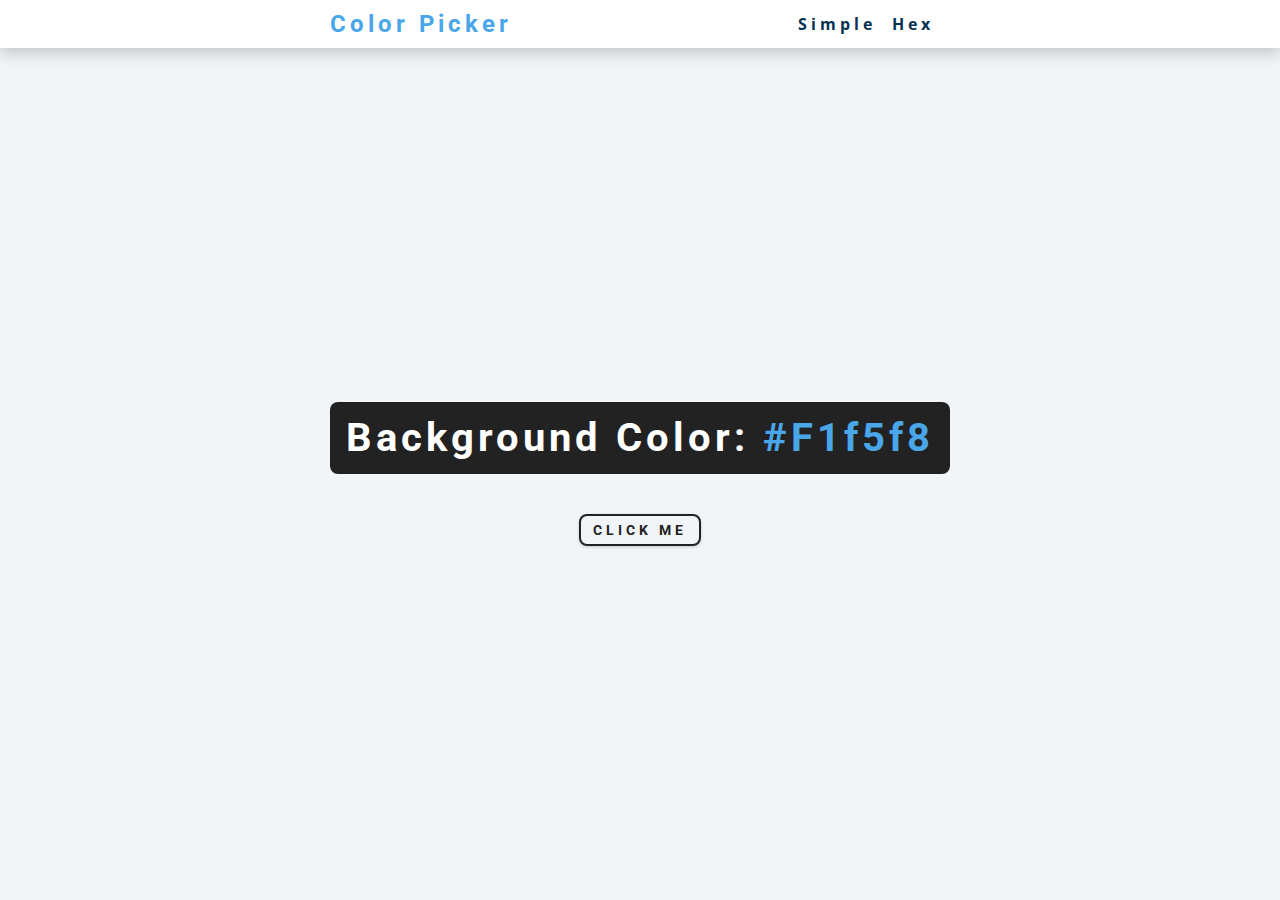
<file: index.html>
<!DOCTYPE html>
<html lang="en">
  <head>
    <meta charset="UTF-8" />
    <meta name="viewport" content="width=device-width, initial-scale=1.0" />
    <link rel="stylesheet" href="style.css" />
    <title>Color Picker</title>
  </head>
  <body>
    <nav>
      <div class="nav-bar">
        <h4 class="title">color picker</h4>
        <ul class="pick-type">
          <li><a href="index.html">simple</a></li>
          <li><a href="hex.html">hex</a></li>
        </ul>
      </div>
    </nav>
    <main>
      <div class="container">
        <h2 class="bg-color">
          background color: <span class="color"> #F1f5f8</span>
        </h2>
        <button class="btn" id='btn'>click me</button>
      </div>
    </main>
    <script src="app.js"></script>
  </body>
</html>
</file>
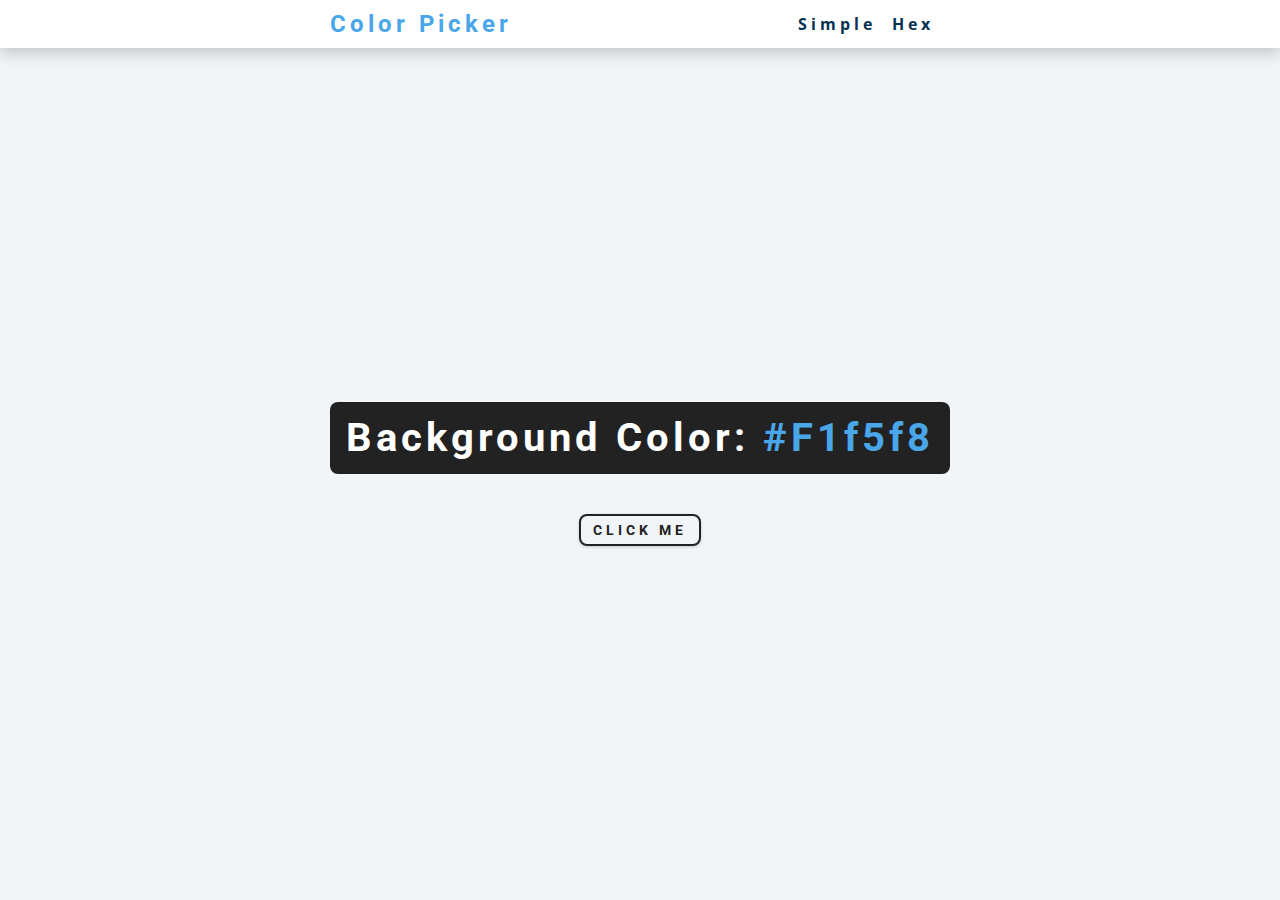
<file: hex.html>
<!DOCTYPE html>
<html lang="en">
  <head>
    <meta charset="UTF-8" />
    <meta name="viewport" content="width=device-width, initial-scale=1.0" />
    <link rel="stylesheet" href="style.css" />
    <title>Color Picker</title>
  </head>
  <body>
    <nav>
      <div class="nav-bar">
        <h4 class="title">color picker</h4>
        <ul class="pick-type">
          <li><a href="index.html">simple</a></li>
          <li><a href="hex.html">hex</a></li>
        </ul>
      </div>
    </nav>
    <main>
      <div class="container">
        <h2 class="bg-color">
          background color: <span class="color"> #F1f5f8</span>
        </h2>
        <button class="btn" id='btn'>click me</button>
      </div>
    </main>
    <script src="hex.js"></script>
  </body>
</html>
</file>
<file: style.css>
/* Google fonts */
@import url("https://fonts.googleapis.com/css?family=Open+Sans|Roboto:400,700&display=swap");


:root {
  /* dark shades of primary color*/
  --clr-primary-1: hsl(205, 86%, 17%);
  --clr-primary-2: hsl(205, 77%, 27%);
  --clr-primary-3: hsl(205, 72%, 37%);
  --clr-primary-4: hsl(205, 63%, 48%);
  /* primary/main color */
  --clr-primary-5: hsl(205, 78%, 60%);
  /* lighter shades of primary color */
  --clr-primary-6: hsl(205, 89%, 70%);
  --clr-primary-7: hsl(205, 90%, 76%);
  --clr-primary-8: hsl(205, 86%, 81%);
  --clr-primary-9: hsl(205, 90%, 88%);
  --clr-primary-10: hsl(205, 100%, 96%);
  /* darkest grey - used for headings */
  --clr-grey-1: hsl(209, 61%, 16%);
  --clr-grey-2: hsl(211, 39%, 23%);
  --clr-grey-3: hsl(209, 34%, 30%);
  --clr-grey-4: hsl(209, 28%, 39%);
  /* grey used for paragraphs */
  --clr-grey-5: hsl(210, 22%, 49%);
  --clr-grey-6: hsl(209, 23%, 60%);
  --clr-grey-7: hsl(211, 27%, 70%);
  --clr-grey-8: hsl(210, 31%, 80%);
  --clr-grey-9: hsl(212, 33%, 89%);
  --clr-grey-10: hsl(206, 33%, 96%);
  --clr-white: #fff;
  --clr-red-dark: hsl(360, 67%, 44%);
  --clr-red-light: hsl(360, 71%, 66%);
  --clr-green-dark: hsl(125, 67%, 44%);
  --clr-green-light: hsl(125, 71%, 66%);
  --clr-black: #222;
  --ff-primary: "Roboto", sans-serif;
  --ff-secondary: "Open Sans", sans-serif;
  --transition: all 0.3s linear;
  --spacing: 0.25rem;
  --radius: 0.5rem;
  --light-shadow: 0 5px 15px rgba(0, 0, 0, 0.1);
  --dark-shadow: 0 5px 15px rgba(0, 0, 0, 0.2);
  --max-width: 1170px;
  --fixed-width: 620px;
}
/*
=============== 
Global Styles
===============
*/

*,
::after,
::before {
  margin: 0;
  padding: 0;
  box-sizing: border-box;
}

body {
  font-family: var(--ff-secondary);
  background: var(--clr-grey-10);
  color: var(--clr-grey-1);
  line-height: 1.5;
  font-size: 0.875rem;
}
ul {
  list-style-type: none;
}
a {
  text-decoration: none;
}

h1,
h2,
h3,
h4 {
  letter-spacing: var(--spacing);
  text-transform: capitalize;
  line-height: 1.25;
  margin-bottom: 0.75rem;
  font-family: var(--ff-primary);
}
h1 {
  font-size: 3rem;
}
h2 {
  font-size: 2rem;
}
h3 {
  font-size: 1.25rem;
}
h4 {
  font-size: 0.875rem;
}
p {
  margin-bottom: 1.25rem;
  color: var(--clr-grey-5);
}
@media screen and (min-width: 800px) {
  h1 {
    font-size: 4rem;
  }
  h2 {
    font-size: 2.5rem;
  }
  h3 {
    font-size: 1.75rem;
  }
  h4 {
    font-size: 1.5rem;
  }
  body {
    font-size: 1rem;
  }
  h1,
  h2,
  h3,
  h4 {
    line-height: 1;
  }
}
/*  global classes */

.btn {
  font-family: var(--ff-primary);
  text-transform: uppercase;
  background: transparent;
  color: var(--clr-black);
  padding: 0.375rem 0.75rem;
  letter-spacing: var(--spacing);
  display: inline-block;
  font-weight: 700;
  transition: var(--transition);
  font-size: 0.875rem;
  border: 2px solid var(--clr-black);
  cursor: pointer;
  box-shadow: 0 1px 3px rgba(0, 0, 0, 0.2);
  border-radius: var(--radius);
}
.btn:hover {
  color: var(--clr-white);
  background: var(--clr-black);
}
.btn-hero {
  font-size: 1rem;
  padding: 0.75rem 1.25rem;
}



nav {
  background: var(--clr-white);
  height: 3rem;
  display: grid;
  align-items: center;
  box-shadow: var(--dark-shadow);
}
.nav-bar {
  width: 90vw;
  max-width: var(--fixed-width);
  margin: 0 auto;
  display: flex;
  align-items: center;
  justify-content: space-between;
}
.title {
  margin-bottom: 0;
  color: var(--clr-primary-5);
}
.pick-type {
  display: flex;
}
nav a {
  text-transform: capitalize;
  font-weight: 700;
  font-size: 1rem;
  color: var(--clr-primary-1);
  letter-spacing: var(--spacing);
  margin-right: 1rem;
}
nav a:hover {
  color: var(--clr-primary-5);
}
/*
=============== 
Container
===============
*/
main {
  min-height: calc(100vh - 3rem);
  display: grid;
  place-items: center;
}
.container {
  text-align: center;
}
.container h2 {
  background: var(--clr-black);
  color: var(--clr-white);
  padding: 1rem;
  border-radius: var(--radius);
  margin-bottom: 2.5rem;
}
.color {
  color: var(--clr-primary-5);
}
</file>
